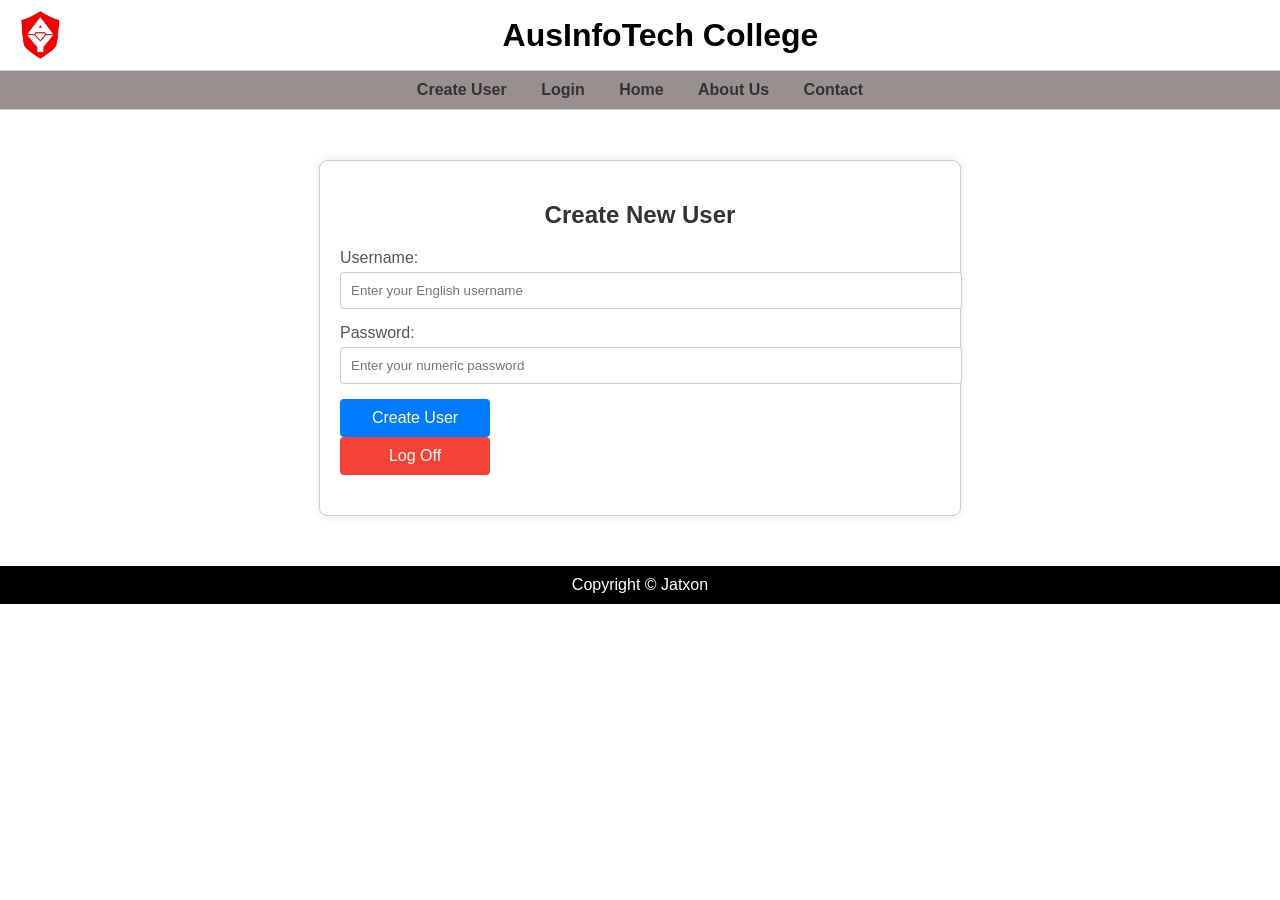
<file: index.html>
<!DOCTYPE html>  
<html lang="en">  
<head>  
<meta charset="UTF-8">  
<meta name="viewport" content="width=device-width, initial-scale=1.0">  
<title>About Us</title>  
<link rel="stylesheet" href="styles.css">  
</head>  
<body>  
  
    <div class="header">
        <div class="header-content">
            <img src="logo.PNG" alt="logo" class="left-image">
            <h1>AusInfoTech College</h1>
        </div>
    </div>
    <div class="topnav">
        <a href="index.html" onclick="showPage('createUserPage')">Create User</a>
        <a href="login.html" onclick="showPage('loginPage')">Login</a>
        <a href="home.html">Home</a>
        <a href="About Us.html">About Us</a>
        <a href="Contact.html">Contact</a>
    </div>
    <div id="create" class="create-page">
        <h2>Create New User</h2>
        <!-- ... Other content ... -->
        <div id="Form" class="create-page-form group">
            <div class="create-page-group">
                <label for="username">Username:</label>
                <input type="text" id="username" placeholder="Enter your English username" required>
            </div>
            <div class="create-page-group">
                <label for="password">Password:</label>
                <input type="password" id="password" placeholder="Enter your numeric password" required pattern="\d+" title="Please enter only numbers for the password">
            </div>
            <button onclick="create()">Create User</button>
            <button id="logoutButton">Log Off</button>
        </div>
    </div>
    <script src="script.js"></script>  
    <footer>  
        <div class="footer-content">  
            <p>Copyright &copy; Jatxon</p>
        </div>  
    </footer>   
</body>  
</html>
</file>
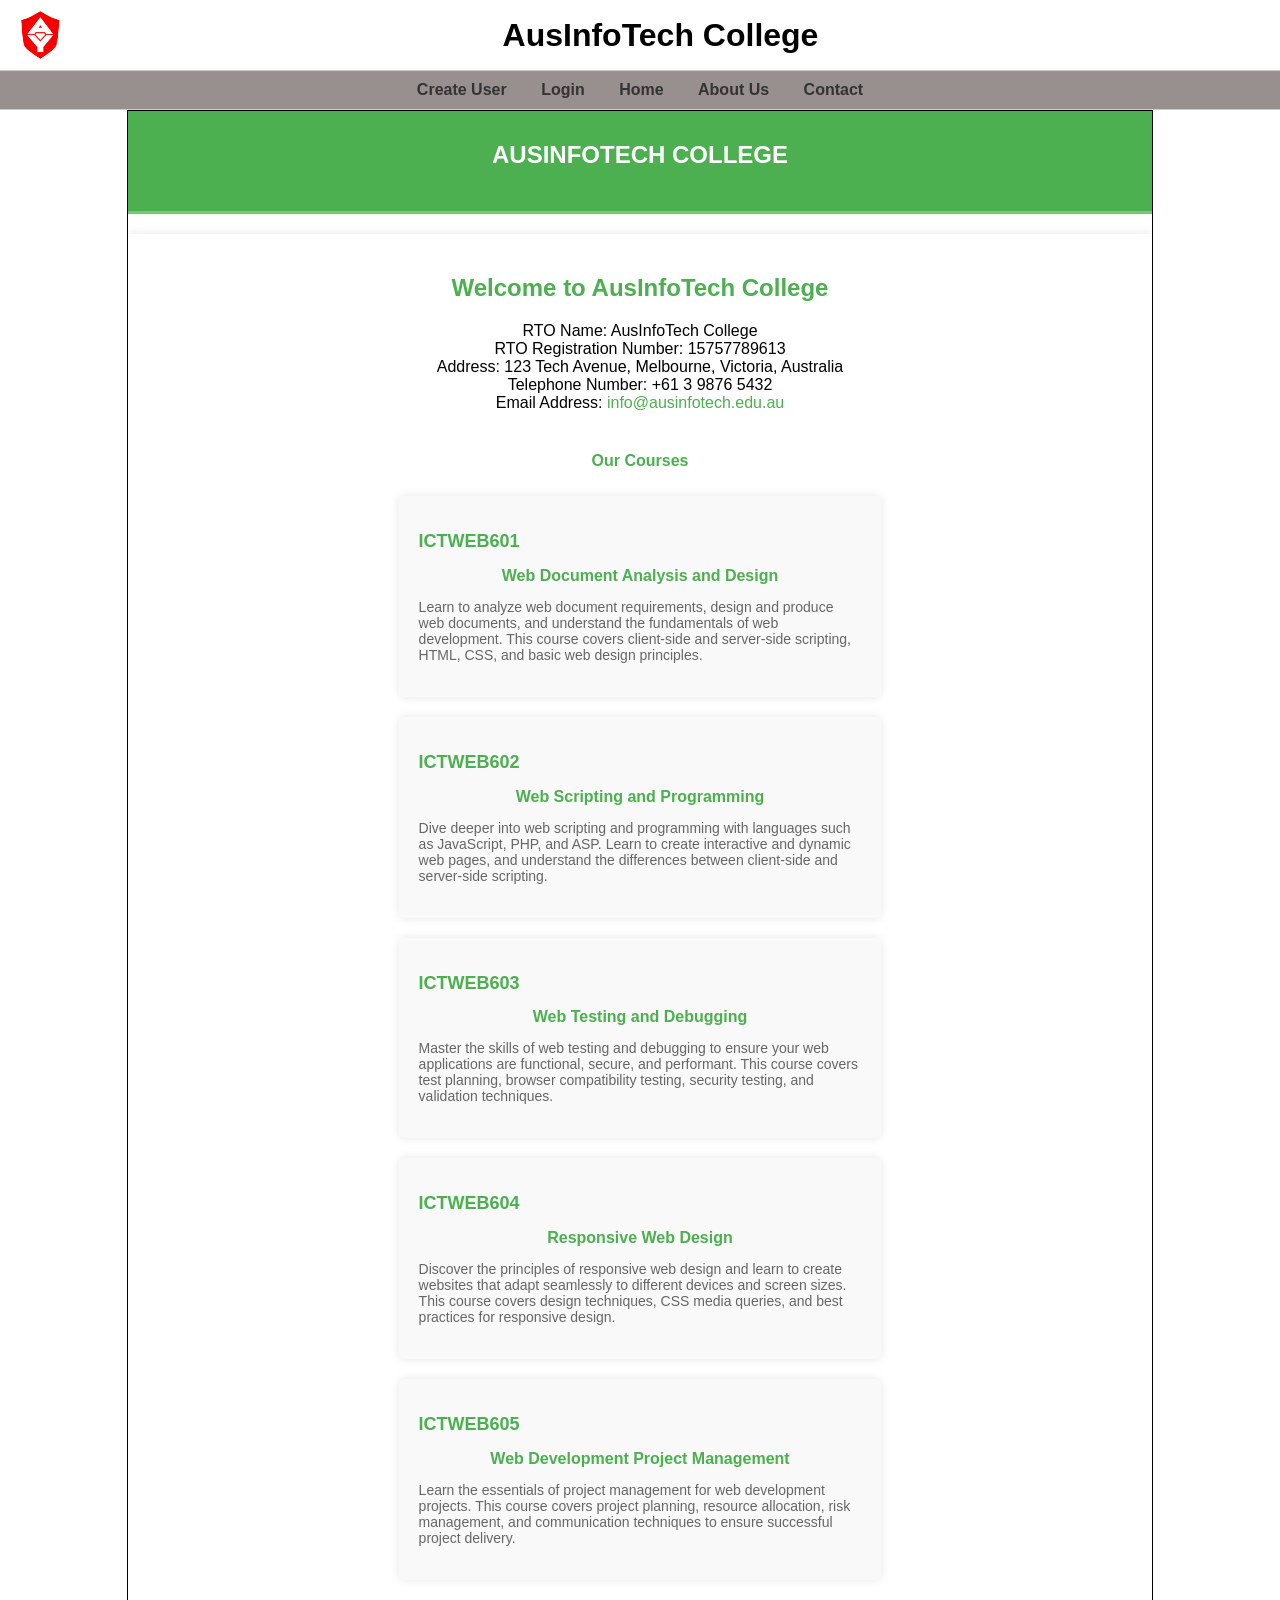
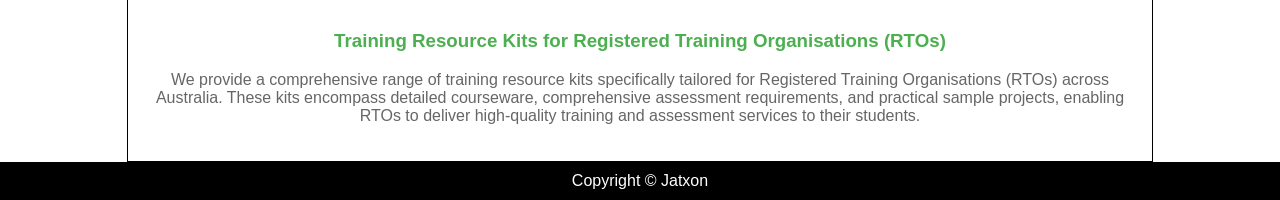
<file: home.html>
<!DOCTYPE html>  
<html lang="en">  
<head>  
<meta charset="UTF-8">  
<meta name="viewport" content="width=device-width, initial-scale=1.0">  
<title>About Us</title>  
<link rel="stylesheet" href="styles.css">  
</head>  
<body>  
  
    <div class="header">
        <div class="header-content">
            <img src="logo.PNG" alt="logo" class="left-image">
            <h1>AusInfoTech College</h1>
        </div>
    </div>
    <div class="topnav">
        <a href="index.html" onclick="showPage('createUserPage')">Create User</a>
        <a href="login.html" onclick="showPage('loginPage')">Login</a>
        <a href="home.html">Home</a>
        <a href="About Us.html">About Us</a>
        <a href="Contact.html">Contact</a>
    </div>

<!-- Home Page Content -->  
<div class="aus-container">
    <header class="aus-header">
        <h1>AusInfoTech College</h1>
    </header>
    
    <div class="aus-home-content">
        <section class="aus-info">
            <h2>Welcome to AusInfoTech College</h2>
            <p>
                RTO Name: AusInfoTech College<br>
                RTO Registration Number: 15757789613<br>
                Address: 123 Tech Avenue, Melbourne, Victoria, Australia<br>
                Telephone Number: +61 3 9876 5432<br>
                Email Address: <a href="mailto:info@ausinfotech.edu.au">info@ausinfotech.edu.au</a><br>
            </p>
        </section>

        <section class="aus-courses">
            <h3>Our Courses</h3>
            <ul>
                <li>
                    <h2>ICTWEB601</h2>
                    <h3>Web Document Analysis and Design</h3>
                    <p>Learn to analyze web document requirements, design and produce web documents, and understand the fundamentals of web development. This course covers client-side and server-side scripting, HTML, CSS, and basic web design principles.</p>
                </li>
                <li>
                    <h2>ICTWEB602</h2>
                    <h3>Web Scripting and Programming</h3>
                    <p>Dive deeper into web scripting and programming with languages such as JavaScript, PHP, and ASP. Learn to create interactive and dynamic web pages, and understand the differences between client-side and server-side scripting.</p>
                </li>
                <li>
                    <h2>ICTWEB603</h2>
                    <h3>Web Testing and Debugging</h3>
                    <p>Master the skills of web testing and debugging to ensure your web applications are functional, secure, and performant. This course covers test planning, browser compatibility testing, security testing, and validation techniques.</p>
                </li>
                <li>
                    <h2>ICTWEB604</h2>
                    <h3>Responsive Web Design</h3>
                    <p>Discover the principles of responsive web design and learn to create websites that adapt seamlessly to different devices and screen sizes. This course covers design techniques, CSS media queries, and best practices for responsive design.</p>
                </li>
                <li>
                    <h2>ICTWEB605</h2>
                    <h3>Web Development Project Management</h3>
                    <p>Learn the essentials of project management for web development projects. This course covers project planning, resource allocation, risk management, and communication techniques to ensure successful project delivery.</p>
                </li>
            </ul>
        </section>

        <section class="aus-training-kits">
            <h3>Training Resource Kits for Registered Training Organisations (RTOs)</h3>
            <p>We provide a comprehensive range of training resource kits specifically tailored for Registered Training Organisations (RTOs) across Australia. These kits encompass detailed courseware, comprehensive assessment requirements, and practical sample projects, enabling RTOs to deliver high-quality training and assessment services to their students.</p>
        </section>
    </div>
</div>




<footer>  
    <div class="footer-content">  
        <p>Copyright &copy; Jatxon</p>
    </div>  
</footer>     
          </body>  
          </html>
</file>
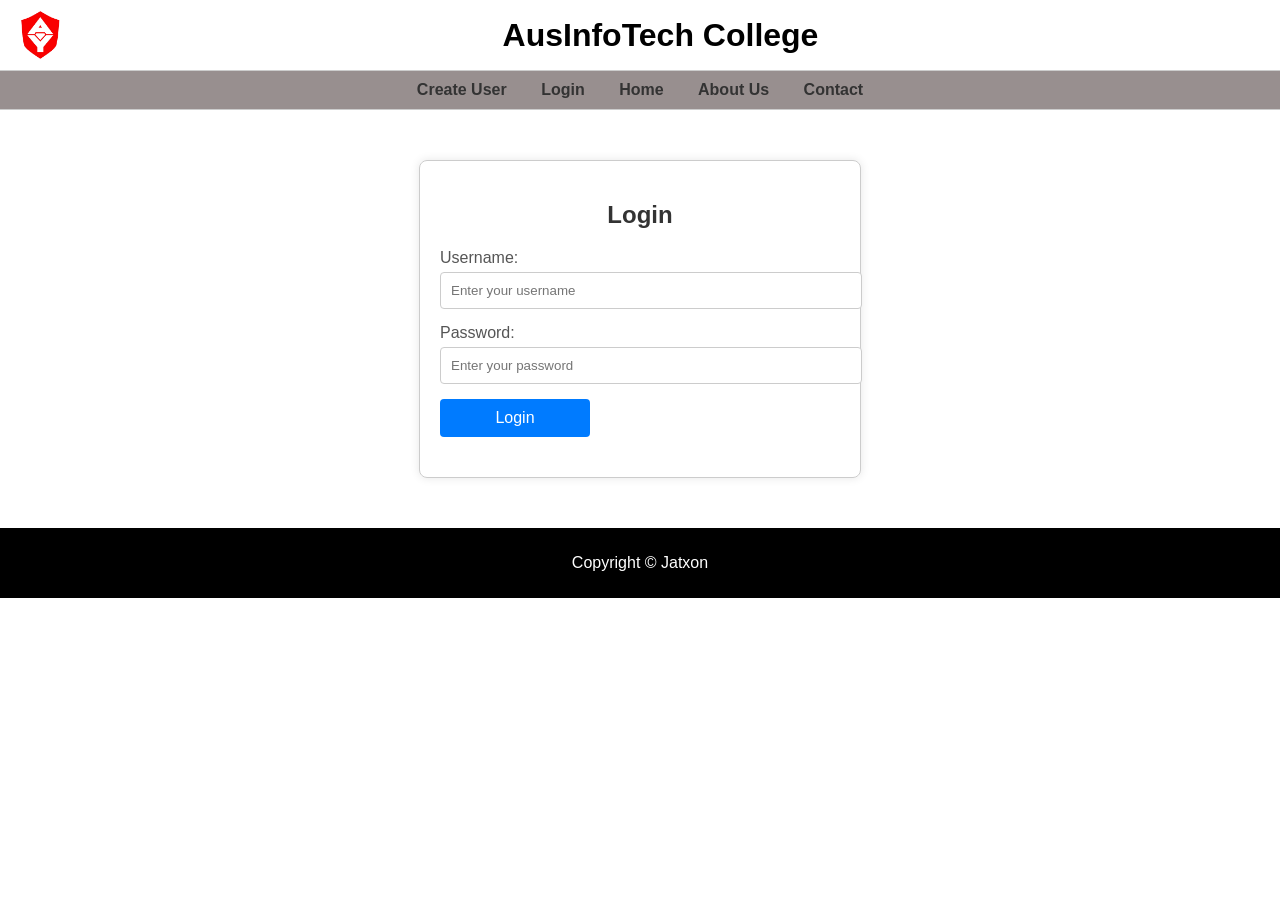
<file: login.html>
<!DOCTYPE html>  
<html lang="en">  
<head>  
<meta charset="UTF-8">  
<meta name="viewport" content="width=device-width, initial-scale=1.0">  
<title>About Us</title>  
<link rel="stylesheet" href="styles.css">  
</head>  
<body class="login-page">  
  
    <div class="header">
        <div class="header-content">
            <img src="logo.PNG" alt="logo" class="left-image">
            <h1>AusInfoTech College</h1>
        </div>
    </div>
    <div class="topnav">
        <a href="index.html" onclick="showPage('createUserPage')">Create User</a>
        <a href="login.html" onclick="showPage('loginPage')">Login</a>
        <a href="home.html">Home</a>
        <a href="About Us.html">About Us</a>
        <a href="Contact.html">Contact</a>
    </div>
    

    <div id="loginContainer" class="login-container">
        <div class="login-page-container">
            <h2>Login</h2>
            <!-- ... Other content ... -->
            <div id="Form" class="login-page-form">
                <div class="login-page-group">
                    <label for="loginUsername">Username:</label>
                    <input type="text" id="loginUsername" placeholder="Enter your username" required>
                </div>
                <div class="login-page-group">
                    <label for="loginPassword">Password:</label>
                    <input type="password" id="loginPassword" placeholder="Enter your password" required>
                </div>
                <button onclick="login()">Login</button>
            </div>
            </div>
            <footer class="login-page-footer">
                <div class="login-page-footer-content">
                    <p>Copyright &copy; Jatxon</p>
                </div>
            </footer>
    </div>
    

          <div id="shoppingPage" style="display: none;">    
            <!-- Shopping page -->  
        <div class="shopping-page">  
        <!-- Hero banner image -->  
        <div class="hero-banner"></div> 
        
        <h1 class="centered-heading">shopping cart</h1>
        <div class="container">  
            <div class="product-list">  
                <!-- Example product, remove from price`$` --> 
                <div class="product" data-price="100">  
                    <h2>ICTWEB601</h2>  
                    <h3>Web Document Analysis and Design</h3>
                    <p>Learn to analyze web document requirements, design and produce web documents, and understand the fundamentals of web development. This course covers client-side and server-side scripting, HTML, CSS, and basic web design principles.</p>
                    <p class="price">price: $100<span></span></p>  
                    <input class="quantity" type="number" value="0" min="0"> 
                    <button class="add-to-cart">Add to Cart</button>  
                    <button class="remove" data-product-index="0" style="display:none;">Delete</button> <!-- Initially hidden -->  
                </div>     
                <!-- Repeat the above div to add other products, just change the data price and text -->  
                <div class="product" data-price="200">  
                    <h2>ICTWEB602</h2>  
                    <h3>Web Scripting and Programming</h3>
                    <p>Dive deeper into web scripting and programming with languages such as JavaScript, PHP, and ASP. Learn to create interactive and dynamic web pages, and understand the differences between client-side and server-side scripting.</p>
                    <p class="price">price: $200<span></span></p>  
                    <input class="quantity" type="number" value="0" min="0"> 
                    <button class="add-to-cart">Add to Cart</button>  
                    <button class="remove" data-product-index="0" style="display:none;">Delete</button> <!-- Initially hidden -->  
                </div>       
                <div class="product" data-price="300">  
                    <h2>ICTWEB603</h2>  
                    <h3>Web Testing and Debugging</h3>
                    <p>Master the skills of web testing and debugging to ensure your web applications are functional, secure, and performant. This course covers test planning, browser compatibility testing, security testing, and validation techniques.</p>
                    <p class="price">price: $300<span></span></p>  
                    <input class="quantity" type="number" value="0" min="0"> 
                    <button class="add-to-cart">Add to Cart</button>  
                    <button class="remove" data-product-index="0" style="display:none;">Delete</button> <!-- Initially hidden -->  
                </div>      
                <div class="product" data-price="400">  
                    <h2>ICTWEB604</h2>  
                    <h3>Responsive Web Design</h3>
                    <p>Discover the principles of responsive web design and learn to create websites that adapt seamlessly to different devices and screen sizes. This course covers design techniques, CSS media queries, and best practices for responsive design.</p>
                    <p class="price">price: $400<span></span></p> 
                    <input class="quantity" type="number" value="0" min="0"> 
                    <button class="add-to-cart">Add to Cart</button>  
                    <button class="remove" data-product-index="0" style="display:none;">Delete</button> <!-- Initially hidden -->  
                </div>    
                <!-- ... Other products ... -->  
                <div class="product" data-price="500">  
                    <h2>ICTWEB605</h2>  
                    <h3>Web Development Project Management</h3>
                    <p>Learn the essentials of project management for web development projects. This course covers project planning, resource allocation, risk management, and communication techniques to ensure successful project delivery.</p>
                    <p class="price">price: $500<span></span></p>  
                    <input class="quantity" type="number" value="0" min="0"> 
                    <button class="add-to-cart">Add to Cart</button>  
                    <button class="remove" data-product-index="0" style="display:none;">Delete</button> <!-- Initially hidden -->  
                </div>       
            </div>  
        </div>
            <div class="cart-summary">  
                <h2>Shopping Cart Summary</h2>  
                <div id="product-totals"></div>  
                <p>The total price of the five products is: $<span id="total-price">0</span></p>  
                <button id="purchase-button">Checkout</button>  
                <button id="clear-cart-button">Clear Cart</button>
        
            </div>  
        </div>  
    <script src="script.js"></script>  
    <footer>  
        <div class="footer-content">  
            <p>Copyright &copy; Jatxon</p>
        </div>  
    </footer>   
</body>  
</html>
</file>
<file: styles.css>
/*    Jaxton  */
body {
  font-family: Arial, sans-serif;
  margin: 0;
  padding: 0;
  display: flex;
  flex-direction: column;
  min-height: 100vh;
}

.header {
  background-color: #ffffff; /* You can adjust the background color as needed */
  display: flex;
  align-items: center;
  justify-content: space-between;
  padding: 10px 20px;
  border-bottom: 1px solid #cccccc;
}

.header-content {
  display: flex;
  align-items: center;
  width: 100%;
  justify-content: center;
}

.header h1 {
  margin: 0;
  flex: 1;
  text-align: center;
}

.left-image {
  height: 50px; /* Adjust the height as needed */
}

.topnav {
  background-color: #988f8f; /* Light gray background */
  text-align: center;
  padding: 10px 0;
  border-bottom: 1px solid #cccccc;
}

.topnav a {
  margin: 0 15px; /* Adjust the spacing between links */
  text-decoration: none;
  color: #333333; /* text color */
  font-weight: bold;
}

.topnav a:hover {
  color: #007BFF; /* Color when hovering the mouse */
}

/* Ensure sufficient space in the content area to avoid overlapping with headers and footers */
.content {
  padding: 20px;
  margin-top: 60px; /* Adjust according to the height of the header */
  margin-bottom: 60px; /* Adjust according to the height of the footer */
}

/* Additional class for hiding elements */  
.hidden {  
    display: none;  
}   

.hero-banner {  
    /* Add style to Hero banner */  
    width: 200px; /* Can be adjusted according to demand */  
    height: 200px; /* Adjust based on image size and page layout */  
    background-image: url('1.jpg'); /* If the image loading fails, a background image can be used as an alternative */  
    background-size: cover; /* Ensure that the image covers the entire container*/  
    background-position: center; /* Center Image  */  
    text-align: center; /* If you need to add text above to center it */  
    position: relative; /* If you need to add an overlay or text on top of it */  
}  

/* If using<img>tags, this style may be necessary to ensure that the image is displayed correctly */  
.hero-banner img {  
    width: 200px; /* Make the image width the same as the container width */  
    height: auto; /* Maintain the scale of the image */  
}  
/* Set styles for containers and list items */  

  footer {  
    background-color: #000000; /* Light gray background */  
    text-align: center; /*Center the content (but in this case, we have already set it in. footer content) */  
    padding: 10px 0; /* Bottom and top margins of footer */  
    font-family: Arial, sans-serif; /* set font */  
    color: #ffffff; /* text color */  
}  
  
.footer-content p {  
    margin: 0;  
}

.create-page {
  width: 100%;
  max-width: 600px;
  margin: 50px auto;
  padding: 20px;
  border: 1px solid #ccc;
  border-radius: 8px;
  box-shadow: 0 0 10px rgba(0, 0, 0, 0.1);
}

/* Heading Style */
.create-page h2 {
  text-align: center;
  margin-bottom: 20px;
  color: #333;
}

/* Form Group Style */
.create-page-form {
  margin-bottom: 20px;
}

.create-page-group {
  margin-bottom: 15px;
}

/* Label and input box styles */
.create-page-group label {
  display: block;
  margin-bottom: 5px;
  color: #555;
}

.create-page-group input {
  width: 100%;
  padding: 10px;
  border: 1px solid #ccc;
  border-radius: 4px;
  outline: none;
}

/* button */
button {
  display: inline-block;
  padding: 10px 20px;
  border: none;
  border-radius: 4px;
  cursor: pointer;
  text-align: center;
  text-decoration: none;
  font-size: 16px;
  margin-right: 10px; /* Add a right margin to the logout button */
}

/* Create user button styles */
button[onclick="createUser()"] {
  background-color: #4CAF50; /* green background */
  color: white; /* White Text */
}

/* Cancel button style */
#logoutButton {
  background-color: #f44336; /* Red background */
  color: white; /* White Text */
}

/* Button hover style */
button:hover {
  opacity: 0.9; /* Reduce opacity when hovering */
}


/* Login page container style */
.login-page-container {
  width: 100%;
  max-width: 400px;
  margin: 50px auto;
  padding: 20px;
  border: 1px solid #ccc;
  border-radius: 8px;
  box-shadow: 0 0 10px rgba(0, 0, 0, 0.1);
}

/* Heading Style */
.login-page-container h2 {
  text-align: center;
  margin-bottom: 20px;
  color: #333;
}

/* form sheet  */
.login-page-form {
  margin-bottom: 20px;
}

.login-page-group {
  margin-bottom: 15px;
}

/* Label and input box styles */
.login-page-group label {
  display: block;
  margin-bottom: 5px;
  color: #555;
}

.login-page-group input {
  width: 100%;
  padding: 10px;
  border: 1px solid #ccc;
  border-radius: 4px;
  outline: none;
}

/* button */
button {
  display: block;
  width: 150px;
  padding: 10px;
  border: none;
  border-radius: 4px;
  cursor: pointer;
  text-align: center;
  text-decoration: none;
  font-size: 16px;
  background-color: #007BFF; /* Blue background */
  color: white; /* White Text */
}

/* Button hover style */
button:hover {
  background-color: #0056b3; /* Deeper blue background */
}

#shoppingPage {
  display: block; /* Display shopping cart page */
  padding: 20px;
}

.shopping-page {
  max-width: 1200px;
  margin: 0 auto;
  background-color: #fff;
  padding: 20px;
  box-shadow: 0 0 10px rgba(0, 0, 0, 0.1);
}

/* Hero banner image style */

/* Centered title style */
.centered-heading {
  text-align: center;
  margin-bottom: 20px;
  color: #333;
}

/* Container Style */
.container {
  display: flex;
  flex-direction: column;
  gap: 20px;
}

/* Product List Style */
.product-list {
  display: flex;
  flex-direction: column;
  gap: 20px;
  text-align: center;
}

.product {
  background-color: #fafafa;
  padding: 20px;
  border-radius: 8px;
  box-shadow: 0 0 5px rgba(0, 0, 0, 0.1);
}

.product h2, .product h3 {
  margin-bottom: 10px;
  color: #333;
}

.product p {
  color: #666;
  line-height: 1.5;
}

.price {
  margin-bottom: 10px;
  font-weight: bold;
  color: #d9534f; /* Red Price */
}

.quantity {
  width: 50px;
  padding: 5px;
  margin-right: 10px;
  text-align: center;
}

/* button */
.add-to-cart, .remove, #purchase-button, #clear-cart-button {
  padding: 10px 20px;
  border: none;
  border-radius: 5px;
  cursor: pointer;
  font-size: 16px;
  transition: background-color 0.3s;
}

.add-to-cart {
  background-color: #5cb85c; /* Green add button */
  color: #fff;
  width: 150px;
}

.add-to-cart:hover {
  background-color: #4cae4c; /*Deeper Green */
}

.remove {
  background-color: #d9534f; /* Red delete button, initially hidden */
  color: #fff;
  display: none; /* Still hidden, will be displayed through JavaScript */
}

.remove:hover {
  background-color: #c9302c; /* Deeper Red */
}

#purchase-button {
  background-color: #337ab7; /* Blue checkout button */
  color: #fff;
  margin-top: 20px;
  width: 150px;
}

#purchase-button:hover {
  background-color: #286090; /* Deeper Blue */
  width: 150px;
}

#clear-cart-button {
  background-color: #d9534f; /* Red clear shopping cart button */
  color: #fff;
  margin-top: 10px;
  margin-right: 10px;
}

#clear-cart-button:hover {
  background-color: #c9302c; /* Deeper Red */
}

/* Shopping Cart Summary Style */
.cart-summary {
  background-color: #f9f9f9;
  padding: 20px;
  border-radius: 8px;
  box-shadow: 0 0 5px rgba(0, 0, 0, 0.1);
  text-align: center;
}

.cart-summary h2 {
  margin-bottom: 20px;
  color: #333;
}

#product-totals, #total-price {
  font-weight: bold;
  color: #333;
}

.aus-container {
  width: 80%;
  margin: 0 auto;
  overflow: hidden;
  border: 1px solid #000; /* Newly added border styles */
}

/* Head style */
.aus-header {
  background: #4CAF50;
  color: #fff;
  padding-top: 30px;
  min-height: 70px;
  border-bottom: #79c76a 3px solid;
}

.aus-header h1 {
  text-align: center;
  text-transform: uppercase;
  font-size: 24px;
  margin: 0;
}

/* Main content area style */
.aus-home-content {
  padding: 20px;
  background: #fff;
  margin-top: 20px;
  box-shadow: 0 0 10px rgba(0, 0, 0, 0.1);
}

/* Information section style */
.aus-info {
  text-align: center;
}

.aus-info h2 {
  color: #4CAF50;
}

.aus-info p {
  font-size: 16px;
}

.aus-info a {
  color: #4CAF50;
  text-decoration: none;
}

.aus-info a:hover {
  text-decoration: underline;
}

/* Course section style */
.aus-courses {
  margin-top: 40px;
}

.aus-courses h3 {
  color: #4CAF50;
  text-align: center;
}

.aus-courses ul {
  list-style: none;
  padding: 0;
  display: flex;
  flex-wrap: wrap;
  justify-content: space-around;
}

.aus-courses li {
  background: #f9f9f9;
  margin: 10px;
  padding: 20px;
  border-radius: 5px;
  box-shadow: 0 0 10px rgba(0, 0, 0, 0.1);
  width: 45%;
  transition: background 0.3s, box-shadow 0.3s;
}

.aus-courses li:hover {
  background: #fff;
  box-shadow: 0 0 15px rgba(0, 0, 0, 0.2);
}

.aus-courses h2 {
  color: #4CAF50;
  font-size: 18px;
}

.aus-courses h3 {
  margin: 10px 0 5px;
  font-size: 16px;
}

.aus-courses p {
  font-size: 14px;
  color: #666;
}

/* Partial styles of training resource package */
.aus-training-kits {
  margin-top: 40px;
  text-align: center;
}

.aus-training-kits h3 {
  color: #4CAF50;
}

.aus-training-kits p {
  font-size: 16px;
  color: #666;
}

.about-container {
  max-width: 1200px;
  margin: 0 auto;
  padding: 20px;
  background-color: #fff;
  box-shadow: 0 0 10px rgba(0, 0, 0, 0.1);
}

.about-section {
  margin-bottom: 40px;
}

.about-title {
  text-align: center;
  margin-bottom: 20px;
  font-size: 2.5em;
  color: #007BFF;
}

.about-text {
  margin-bottom: 40px;
}

.courses-title, .values-title, .contact-title {
  margin-top: 40px;
  margin-bottom: 20px;
  font-size: 1.75em;
  color: #fb5d02;
}

.courses-list, .values-list {
  list-style: none;
  padding: 0;
  color: #f9b304;
}

.courses-list li, .values-list li {
  background: url('bullet.png') no-repeat left center; /* Optional: use a custom bullet icon */
  padding-left: 25px;
  margin-bottom: 15px;
  font-size: 1.1em;
}

.contact-section {
  margin-top: 40px;
  padding-top: 40px;
  border-top: 1px solid #ddd;
}

.contact-email {
  color: #007BFF;
  text-decoration: none;
}

.contact-email:hover {
  text-decoration: underline;
}

/* Responsive Design */
@media (max-width: 768px) {
  .about-title {
      font-size: 2em;
  }

  .courses-title, .values-title, .contact-title {
      font-size: 1.5em;
  }

  .courses-list li, .values-list li {
      font-size: 1em;
  }
}

.my-container {
  max-width: 1200px;
  margin: 0 auto;
  padding: 20px;
}

.my-content-section {
  margin-bottom: 40px;
}

.my-service-commitment h2,
.my-contact-details h2 {
  color: #333;
  font-size: 24px;
  margin-bottom: 20px;
}

.my-service-commitment p {
  font-size: 16px;
  line-height: 1.5;
  color: #666;
}

.my-service-image {
  max-width: 100%;
  height: auto;
  display: block;
  margin-top: 20px;
}

.my-contact-details {
  display: flex;
  flex-wrap: wrap; /* Allow child elements to wrap */
  justify-content: space-between;
  gap: 20px;
}

.my-info-block {
  flex: 1 1 calc(50% - 20px); /* Calculate the width using calc and subtract the gap */
}

@media (max-width: 768px) {
  .my-info-block {
      flex: 1 1 100%; /* Fill the entire line on the small screen */
  }
}

.my-about-ausinfotech h3,
.my-contact-info h3 {
  color: #333;
  font-size: 20px;
  margin-bottom: 15px;
}

.my-about-ausinfotech ul {
  list-style-type: none;
  padding: 0;
}

.my-about-ausinfotech ul li {
  background: url('bullet.png') no-repeat left center; /* Optional: Use custom bullet icon */
  padding-left: 20px;
  margin-bottom: 10px;
  color: #666;
}

.my-contact-info p,
.my-contact-info form {
  font-size: 16px;
  line-height: 1.5;
  color: #666;
}

.my-contact-info form label {
  display: block;
  margin-bottom: 5px;
  font-weight: bold;
}

.my-contact-info form input,
.my-contact-info form textarea {
  width: 100%;
  padding: 8px;
  margin-bottom: 15px;
  border: 1px solid #ccc;
  border-radius: 4px;
}

.my-contact-info form button {
  background-color: #4CAF50;
  color: white;
  padding: 10px 20px;
  border: none;
  border-radius: 4px;
  cursor: pointer;
}

.my-contact-info form button:hover {
  background-color: #45a049;
}
</file>
